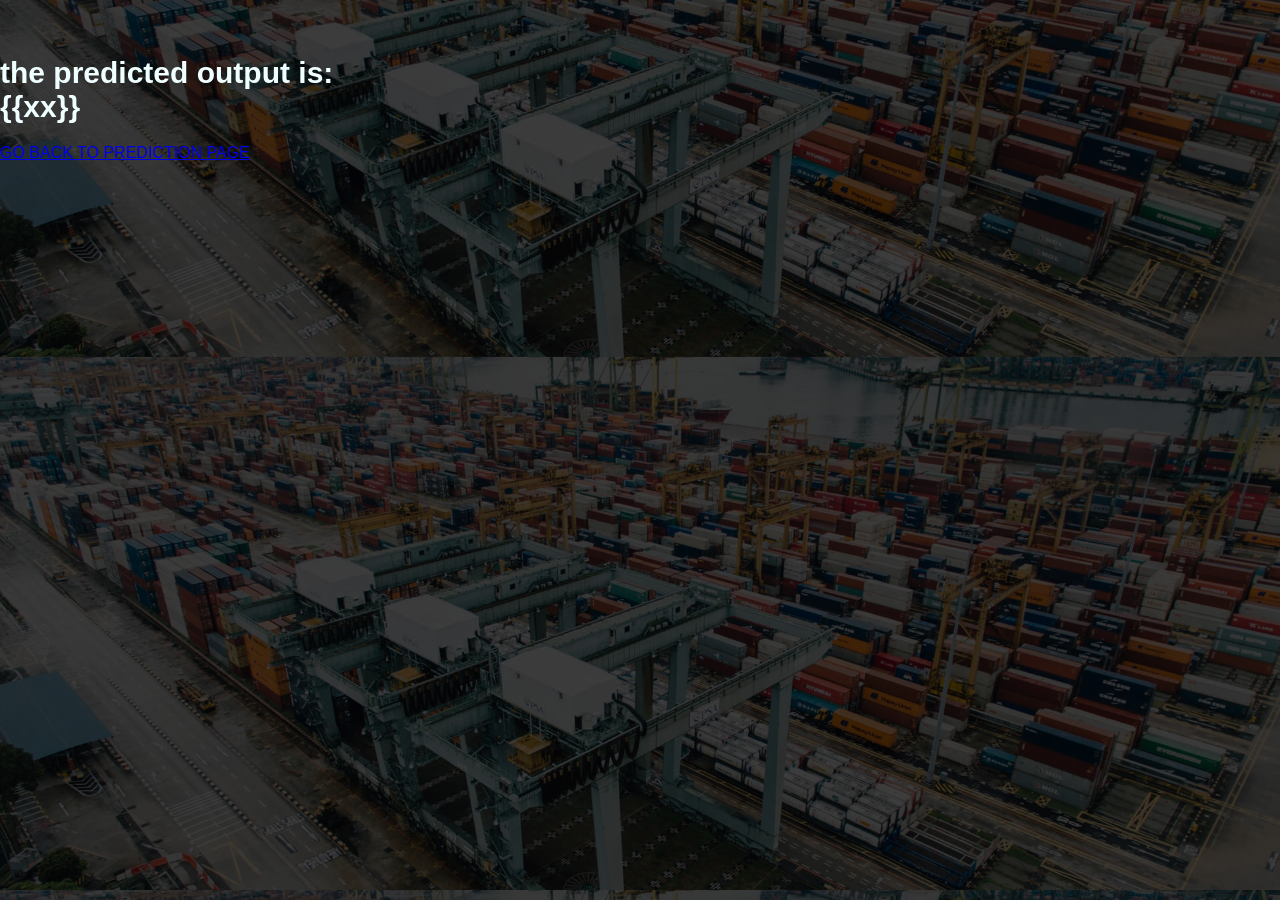
<file: mini_project/Flask/templates/output.html>
<!DOCTYPE html>
<html lang="en">

<head>
 
  
  
</head>


  <style>
    body{
      height:100%;
      margin:0;
      font-family: sans-serif;
      background-image:linear-gradient(rgba(0,0,0,0.75),rgba(0,0,0,0.75)),url('../static/assets/img/page-title-bg.jpg');
      background-size: cover;
      background-position: center;
      
    }
    h1 {
        color: azure;
        font-size:30px;
    }
  </style>

  <body>
    <br>
    <br>
        <h1>the predicted output is:<br>
          
          {{xx}}</h1>
          <a href="/prediction">GO BACK TO PREDICTION PAGE</a>
          <br>
          <br>
          
        

  <!-- Main JS File -->
  <script src="../static/assets/js/main.js"></script>

</body>

</html>
</file>
